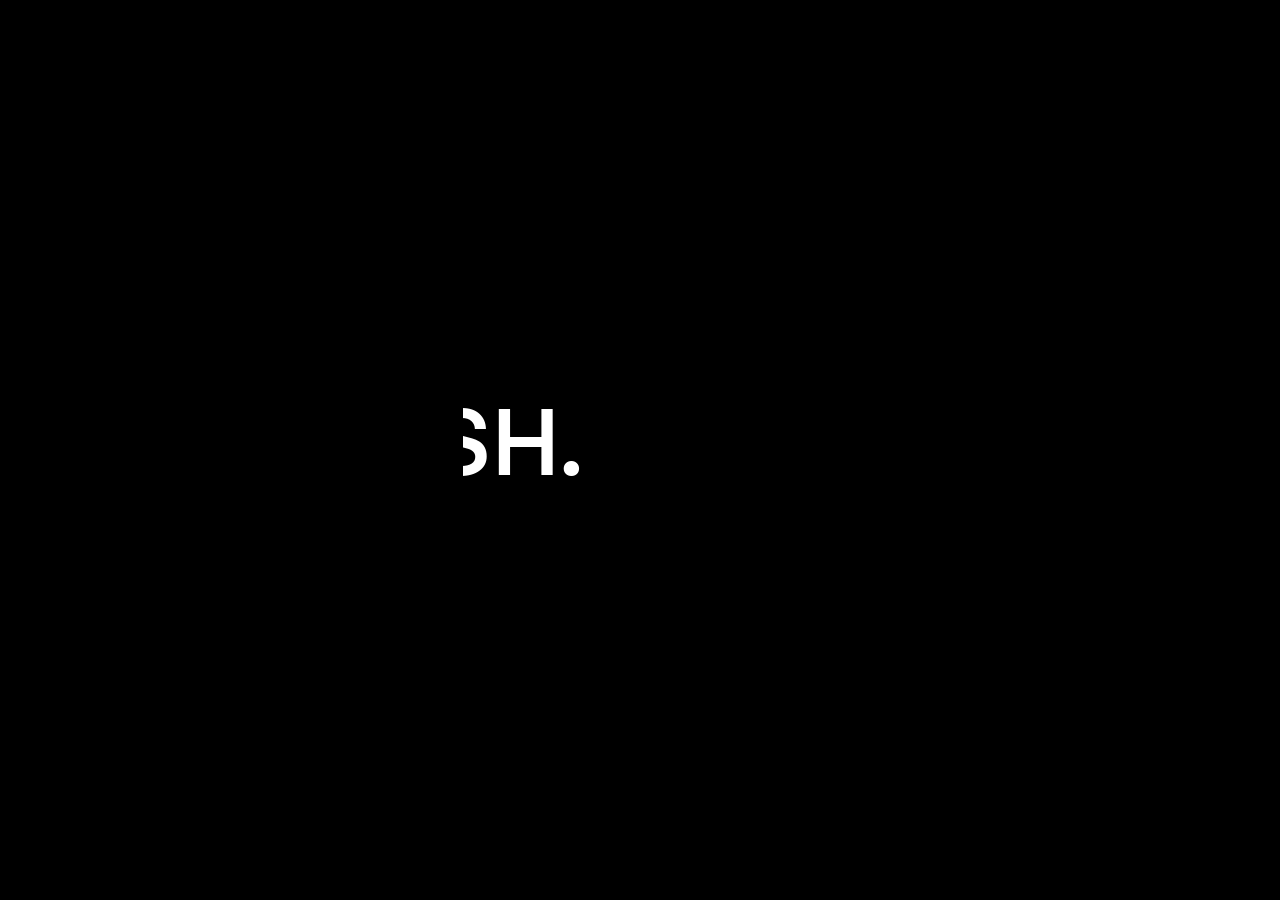
<file: index.html>
<!doctype html>
<html lang="en">

<head>
    <meta charset="UTF-8">
    <meta http-equiv="X-UA-Compatible" content="IE=edge">
    <meta name="viewport" content="width=device-width,initial-scale=1">
    <link rel="icon" href="images/tarish.svg" type="image/gif" sizes="16x16">
    <title>TARISH</title>
    <link rel="canonical" href="index.html" />
    <meta property="og:title" content="Tarish" />
    <meta property="og:description" content="Music & Entertainment" />
    <link rel="stylesheet" href="css/style.css">
    <script src="libs/PerlinFunction.js"></script>
    
     

    <style>
    .main-container {
        padding: 0 0 !important;
    }
    </style>
    <script defer="defer" src="431.js"></script>
    <script defer="defer" src="212.js"></script>
    <script defer="defer" src="825.js"></script>
    <script defer="defer" src="zindex.js"></script>
</head>

<body>
    <div class="page-reaveal-wrapper">
        <div class="page-reveal-inner">
            <div class="top-reveal"></div>
            <div class="reavealer-item-wrap">
                <div class="revealer-item">
                    <h1 class="bold">TARI
                        <base />SH.
                    </h1>
                </div>
                <div class="revealer-item revealer-placeholder"></div>
            </div>
        </div>
    </div>
    
      <!-- Prelaoder requirement -->
            <div id="button-wrap" >
                
            </div>
        
        
   
    <div id="luxy" class="smooth-scroller scroller">
        <div class="main-container">
            <section id="landing">
                <div id="wobbly-sphere-wrap" class="wobbly-sphere-wrap"></div>
                <div class="new-hero">
                    
                    <div class="hero-description">
                        
                        <h1 class="hero-bigtext"><img src="LOGO1.png" width="15%">Tarish&nbsp;<br />Music & Entertainments</h1>
                        <p class="hero-description-para text-white">Official Website of Tarish Music & Entertainments</p>
                    </div>
                    <div class="hero-footer">
                        <div class="hero-footer-service">
                            <a href="music.html" class="btn-expand btn-expand-sm">
                                <div class="grey-circle" style="border:1px solid red;"></div>
                                <h1 class="text-white btn-expand-text">Music</h1>
                            </a>
                           
                            <a href="entertainment.html" class="btn-expand btn-expand-sm">
                                <div class="grey-circle" style="border:1px solid red;"></div>
                                <h1 class="text-white btn-expand-text">Entertainment</h1>
                            </a></div>
                    </div>
                </div>
            </section>
            
    <!--Ball Cursor-->
    <div class="ball">
        <div class="view-case-arrow">
            <!-- <img src="images/ic_arrow.svg" alt="Image"> -->
            <p>View</p>
        </div>
    </div>
</body>
</html>
</file>
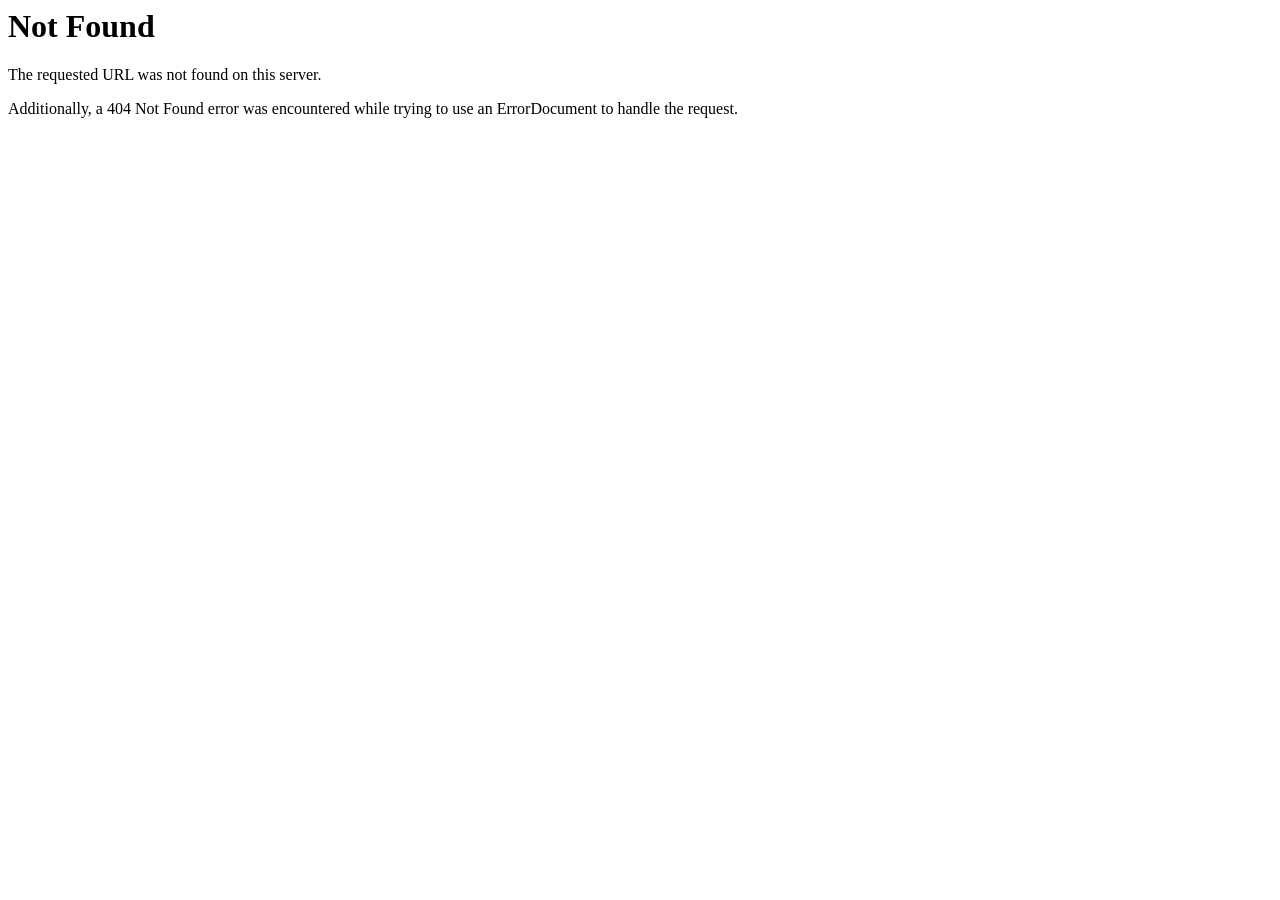
<file: css/owl.video.play.html>
<!DOCTYPE HTML PUBLIC "-//IETF//DTD HTML 2.0//EN">
<html><head>
<title>404 Not Found</title>
</head><body>
<h1>Not Found</h1>
<p>The requested URL was not found on this server.</p>
<p>Additionally, a 404 Not Found
error was encountered while trying to use an ErrorDocument to handle the request.</p>
</body></html>
</file>
<file: css/style.css>
:root {
    --black: #000000;
    --white: #ffffff;
    --themeDarkGrey: #171717;
    --themeLightGrey: #EFEFEF;
    --themeFeaturedBlack: #1C1D1F;
    --themeLightBlue: #94f2ff;
    --themeBlueText: #31A7FF;
    --textBlogGrey: #8B8A8A;
}

* {
    box-sizing: border-box !important;
    font-weight: normal;
}

@font-face {
    font-family: EinaRegular;
    src: url(../font/EinaRegular.ttf);
}

@font-face {
    font-family: EinaBold;
    src: url(../font/EinaSemiBold.ttf);
}

body {
    background-color: var(--white);
    font-size: 16px;
    font-family: EinaRegular, Arial, Helvetica, sans-serif !important;
    margin: 0;
    overflow-x: hidden !important;
}

.bold {
    font-family: EinaBold, Arial, Helvetica, sans-serif !important;
}

.italic {
    font-style: italic !important;
}

.scroller {
    height: 100vh;
}

h1 {
    margin-block-start: 0.2em;
    margin-block-end: 0.2em;
}

p, a {
    letter-spacing: 0.5px;
}

a {
    text-decoration: none;
    color: var(--black);
}

.text-white {
    color: var(--white) !important;
}

.text-black {
    color: var(--black) !important;
}

.text-b7 {
    color: #B7B7B7 !important;
}

.bg-black {
    background-color: var(--black);
}

.text-blog-blue {
    color: var(--themeBlueText) !important;
}

.text-blog-grey {
    color: var(--textBlogGrey) !important;
}

.vertical-middle {
    vertical-align: middle;
}

.top-nav {
    display: flex;
    flex-flow: row;
}

.insp-container {
    margin: 0 10vw;
}

#light-nav .grey-circle {
    background-color: var(--themeLightGrey);
}

.grey-circle.footer {
    background-color: #101010;
}

#light-nav .logo-brand {
    background-color: var(--black);
}

#light-nav .button-wrap {
    background-color: var(--black);
}

.logo-brand {
    height: 47px;
    width: 182px;
    background-color: var(--white);
    -webkit-mask: url(../images/logo.svg) no-repeat center;
    mask: url(../images/logo.svg) no-repeat center;
}

.main-container {
    padding: 10vh 0;
}

.navbar-lets-talk, .hero-footer-service {
    margin-left: auto;
    position: relative;
    display: flex;
    flex-flow: row;
}

.hero-footer-service {
    width: 100%;
    align-items: center;
    justify-content: space-between;
}

.btn-expand {
    display: flex;
    align-items: center;
    justify-content: center;
    flex-flow: row;
}

.btn-expand-sm {
    width: 150px;
    height: 60px;
}

.btn-expand-lg {
    width: 240px;
    height: 60px;
}

.btn-expand-text {
    position: absolute;
    font-size: 20px;
    z-index: 1;
}

.btn-expand-text-lg {
    position: absolute;
    font-size: 20px;
    z-index: 1;
}

.grey-circle {
    width: 60px;
    height: 100%;
    background: var(--themeDarkGrey);
    border-radius: 50px;
    margin-right: auto;
    margin-left: 0;
}

.circle-light {
    background: #94f2ff;
    width: 66px;
    height: 66px;
    border-radius: 50px;
    margin-right: auto;
    margin-left: 8%;
}

.circle-outline {
    background: transparent;
    border: 2px solid #171717;
}

.wobbly-sphere-wrap {
    position: absolute;
    top: 0;
    left: 0;
    z-index: 0;
    height: 100vh;
    width: 100vw;
    background-color: var(--black);
}

.wobbly-sphere-wrap canvas {
    max-width: 100%;
}

.navbar-button {
    margin-left: 10vw;
    z-index: 300;
}

.navbar-brand {
    display: flex;
    align-items: center;
    justify-content: center;
}

.mt-5 {
    margin-top: 5vh;
}

.mt-10 {
    margin-top: 10vh;
}

.mt-15 {
    margin-top: 15vh;
}

.mt-20 {
    margin-top: 20vh;
}

.py-5 {
    padding: 5vh 0;
}

.py-10 {
    padding: 10vh 0;
}

.py-15 {
    padding: 15vh 0;
}

.py-20 {
    padding: 20vh 0;
}


#light-nav .navbar-button {
    display: none;
}

.navbar-button {
    margin-left: 10vw;
    z-index: 300;
    position: fixed;
    right: 1vw;
    top: 10vh;
}

@media (max-width: 768px) {
    .mt-10 {
        margin-top: 5vh;
    }

    .mt-15 {
        margin-top: 8vh;
    }

    .mt-20 {
        margin-top: 10vh;
    }

    .py-10 {
        padding: 5vh 0;
    }

    .py-15 {
        padding: 8vh 0;
    }

    .py-20 {
        padding: 10vh 0;
    }

    .navbar-button {
        top: 15px;
    }
}

@media screen and (max-width: 600px) {
    .navbar-brand {
        position: absolute;
        left: 20%;
        right: 25%;
        top: 25px;
    }

    .navbar-button {
        margin-top: 25px;

    }

    .top-nav {
        align-items: center;
        justify-content: space-between;
        margin-top: 25px;
    }

    .navbar-lets-talk, .hero-footer-service {
        margin-left: 0;
    }

    .navbar-button {
        margin-right: 5vw;
    }

    .insp-container {
        margin: 0 5vw;
    }

    .navbar-button {
        top: 11vh;
    }
}

section {
    overflow-x: hidden !important;
}

.overflow-hidden {
    overflow: hidden;
}

.position-static {
    position: static !important;
}

.button-wrap {
    width: 60px;
    height: 60px;
    cursor: pointer;
    background: white;
    border-radius: 50px;
    display: flex;
    align-items: center;
    justify-content: center;
}

#landing {
    background: #000;
}

.new-hero {
    height: 100vh;
    width: 100%;
    padding: 5.87rem 10vw;
    display: flex;
    flex-flow: column;
}

.hero-description {
    margin-top: auto;
    margin-bottom: auto;
}

.hero-bigtext {
    font-size: 5.208vw;
    margin: 0;
    line-height: 130%;
    color: var(--white);
    font-family: EinaBold, Arial, Helvetica, sans-serif;
}

.hero-description-para {
    font-size: 1.250vw;
    line-height: 150%;
    margin-top: 5vh;
}

@media screen and (max-width: 1440px) {
    .hero-description-para {
        font-size: 1.389vw;
    }
}

@media screen and (max-width: 1024px) {
    .hero-bigtext {
        font-size: 5.9vw;
    }

    .hero-description-para {
        font-size: 1.953vw;
    }
}

@media screen and (max-width: 768px) {
    .new-hero {
        padding: 5.87rem 3vw;
    }

    .hero-description-para {
        font-size: 2.604vw;
    }
}

.hero-footer {
    display: flex;
}

.first-reel h1 {
    font-size: 107px;
}

.marquee {
    width: 100%;
    -webkit-box-align: center;
    -webkit-align-items: center;
    -ms-flex-align: center;
    align-items: center;
    display: flex;
    overflow: hidden;
}

.marquee-content {
    display: -webkit-box;
    display: -webkit-flex;
    display: -ms-flexbox;
    display: flex;
    margin-left: 5rem;
}

.marquee-tag {
    display: -webkit-box;
    display: -webkit-flex;
    display: -ms-flexbox;
    display: flex !important;
    -webkit-box-align: center;
    -webkit-align-items: center;
    -ms-flex-align: center;
    align-items: center;
    line-height: normal;
    margin: 0 20px;
    font-size: 8.854vw;
    font-family: EinaBold, Arial, Helvetica, sans-serif;
}

.marquee-content {
    -webkit-animation: marquee 40s linear infinite running;
    animation: marquee 40s linear infinite running;
}

@keyframes marquee {
    0% {
        -webkit-transform: translateX(0);
        transform: translateX(0);
    }

    100% {
        -webkit-transform: translate(-100%);
        transform: translate(-100%);
    }
}

.menu-box {
    display: none;
}

.menu-backdrop {
    position: fixed;
    top: 0;
    right: 0;
    left: 0;
    bottom: 0;
    z-index: 197;
    pointer-events: none;
}

.menu-backdrop {
    pointer-events: auto;
}

.menu-wrap {
    position: fixed;
    top: 0;
    right: 0;
    z-index: 200;
    height: 100vh;
    width: 880px;
    overflow: auto;
    padding: 100px 0 90px 0;
    background: #fff;
    left: auto;
    overflow: hidden;
}

.menu-inner {
    display: flex;
    align-items: center;
    height: 85%;
    width: 100%;
}

.menu-container {
    width: 100%;
    padding: 0 5vw;
}

.menu-grid {
    display: flex;
    flex-flow: row;
    width: 100%;
}

.menu-grid-left {
    display: flex;
    flex-flow: column;
    -webkit-box-flex: 0.8;
    flex: 0.8;
    width: 100%;
}

.menu-grid-right {
    display: flex;
    flex-flow: column;
    -webkit-box-flex: 1.2;
    flex: 1.2;
    width: 100%;
}

.menu-title {
    padding: 0 0 25px 0;
}

.title-sm {
    padding: 0 0 5px 0;
}

.menu-title p {
    font-size: 16px;
    color: #ccc;
}

.menu-social, .menu-nav {
    width: 100%;
    display: flex;
    flex-flow: column;
}

.menu-social a {
    color: var(--themeDarkGrey);
    font-size: 0.833vw;
    line-height: 110%;
    padding: 13px 0;
    text-decoration: none;
    width: max-content;
    position: relative;
}

.menu-nav-item {
    padding: 0 0 20px 0;
    overflow: hidden;
}

.menu-nav a {
    color: var(--black);
    font-size: 3.125vw;
    line-height: 110%;
    text-decoration: none;
    width: max-content;
    display: block;
    position: relative;
}

.menu-nav a:before, .menu-mail a:before, .menu-social a:before {
    content: "";
    display: block;
    position: absolute;
    left: 0;
    right: 0;
    bottom: 0;
    height: 2px;
    background: rgba(0, 0, 0, 0);
}

.menu-nav a:after, .menu-nav a:before, .menu-mail a:after, .menu-mail a:before, .menu-social a:after, .menu-social a:before {
    content: "";
    display: block;
    position: absolute;
    left: 0;
    right: 0;
    bottom: 0;
    height: 2px;
    background: rgba(0, 0, 0, 0);
}

.menu-nav a:after, .menu-mail a:after, .menu-social a:after {
    background: #000;
    -webkit-transform: scaleX(0);
    -moz-transform: scaleX(0);
    -ms-transform: scaleX(0);
    -o-transform: scaleX(0);
    transform: scaleX(0);
    -webkit-transition: -webkit-transform .8s cubic-bezier(.19, 1, .22, 1);
    transition: -webkit-transform .8s cubic-bezier(.19, 1, .22, 1);
    -o-transition: -o-transform .8s cubic-bezier(.19, 1, .22, 1);
    -moz-transition: transform .8s cubic-bezier(.19, 1, .22, 1), -moz-transform .8s cubic-bezier(.19, 1, .22, 1);
    transition: transform .8s cubic-bezier(.19, 1, .22, 1);
    transition: transform .8s cubic-bezier(.19, 1, .22, 1), -webkit-transform .8s cubic-bezier(.19, 1, .22, 1), -moz-transform .8s cubic-bezier(.19, 1, .22, 1), -o-transform .8s cubic-bezier(.19, 1, .22, 1);
}

.menu-nav a:focus:after, .menu-nav a:hover:after, .menu-mail a:focus:after, .menu-mail a:hover:after, .menu-social a:focus:after, .menu-social a:hover:after {
    -webkit-transform: scaleX(1);
    -moz-transform: scaleX(1);
    -ms-transform: scaleX(1);
    -o-transform: scaleX(1);
    transform: scaleX(1);
}

.menu-mail a {
    font-size: 30px;
    color: var(--black);
    position: relative;
}

.menu.dark .menu-wrap {
    background-color: var(--black);
}

.menu.dark .menu-title p {
    color: var(--white);
}

.menu.dark .menu-social a, .menu.dark .menu-nav a, .menu.dark .menu-mail a {
    color: var(--white);
}

.menu.dark .menu-nav a:before, .menu.dark .menu-mail a:before, .menu.dark .menu-social a:before {
    content: "";
    display: block;
    position: absolute;
    left: 0;
    right: 0;
    bottom: 0;
    height: 2px;
    background: rgba(0, 0, 0, 0);
}

.menu.dark .menu-nav a:after, .menu.dark .menu-nav a:before, .menu.dark .menu-mail a:after, .menu.dark .menu-mail a:before, .menu.dark .menu-social a:after, .menu.dark .menu-social a:before {
    content: "";
    display: block;
    position: absolute;
    left: 0;
    right: 0;
    bottom: 0;
    height: 2px;
    background: rgba(0, 0, 0, 0);
}

.menu.dark .menu-nav a:after, .menu.dark .menu-mail a:after, .menu.dark .menu-social a:after {
    background: #fff;
    -webkit-transform: scaleX(0);
    -moz-transform: scaleX(0);
    -ms-transform: scaleX(0);
    -o-transform: scaleX(0);
    transform: scaleX(0);
    -webkit-transition: -webkit-transform .8s cubic-bezier(.19, 1, .22, 1);
    transition: -webkit-transform .8s cubic-bezier(.19, 1, .22, 1);
    -o-transition: -o-transform .8s cubic-bezier(.19, 1, .22, 1);
    -moz-transition: transform .8s cubic-bezier(.19, 1, .22, 1), -moz-transform .8s cubic-bezier(.19, 1, .22, 1);
    transition: transform .8s cubic-bezier(.19, 1, .22, 1);
    transition: transform .8s cubic-bezier(.19, 1, .22, 1), -webkit-transform .8s cubic-bezier(.19, 1, .22, 1), -moz-transform .8s cubic-bezier(.19, 1, .22, 1), -o-transform .8s cubic-bezier(.19, 1, .22, 1);
}

.menu.dark .menu-nav a:focus:after, .menu.dark .menu-nav a:hover:after, .menu.dark .menu-mail a:focus:after, .menu.dark .menu-mail a:hover:after, .menu.dark .menu-social a:focus:after, .menu.dark .menu-social a:hover:after {
    -webkit-transform: scaleX(1);
    -moz-transform: scaleX(1);
    -ms-transform: scaleX(1);
    -o-transform: scaleX(1);
    transform: scaleX(1);
}

@media screen and (max-width:1440px) {
    .menu-wrap {
        width: 50vw;
    }

    .menu-social a {
        font-size: 1.111vw;
    }

    .menu-nav a {
        font-size: 4.167vw;
    }
}

@media screen and (max-width:1024px) {
    .menu-social a {
        font-size: 1.563vw;
    }

    .menu-nav a {
        font-size: 5.859vw;
    }
}

@media screen and (max-width:768px) {
    .menu-wrap {
        width: 100%;
    }

    .menu-social a {
        font-size: 2.083vw;
    }

    .menu-nav a {
        font-size: 7.813vw;
    }
}

@media screen and (max-width:500px) {
    .menu-social a {
        font-size: 3.200vw;
    }

    .menu-nav a {
        font-size: 12vw;
    }
}

#section-mission {
    margin: 0;
    padding-top: 5rem;
    z-index: 99;
}

.mission-statement-wrap {
    display: flex;
    flex-flow: row;
    margin-top: 10vh;
}

.statement-visual, .statement-description {
    flex: 0 0 50%;
    display: flex;
    height: 500px;
}

.statement-visual {
    justify-content: center;
    align-items: center;
    position: relative;
}

.statement-visual model-viewer {
    width: 100%;
    height: 100%;
}

.statement-visual-inner {
    width: 100%;
    height: 100%;
    display: flex;
    justify-content: center;
    align-items: center;
}

.scroll-wrap-visual-inner {
    width: 100%;
    height: 100%;
    display: flex;
    align-items: center;
    justify-content: center;
}

#vidBranding {
    width: auto;
    height: 70%;
    border-radius: 50px;
    transition: 0.3s;
}

#vidMission {
    width: auto;
    height: 350px;
    border-radius: 50px;
    transition: 0.3s;
}

.blend {
    mix-blend-mode: exclusion;
}

.ball {
    width: 50px;
    height: 50px;
    position: fixed;
    top: 0;
    left: 0;
    border: 2px solid #2257ff;
    border-radius: 50%;
    pointer-events: none !important;
    z-index: 999;
    pointer-events: none;
    will-change: transform;
    display: flex;
    align-items: center;
    justify-content: center;
}

.view-case-arrow {
    opacity: 0;
    position: absolute;
}

.view-project {
    opacity: 0;
    position: absolute;
}

.view-project p {
    font-size: 16px;
}

.statement-description {
    flex-flow: column;
    justify-content: center;
}

.statement-description h1 {
    font-size: 30px;
}

.statement-description p {
    font-size: 20px;
}

.vision-wrap {
    display: flex;
    flex-flow: row;
    margin-top: 10rem;
}

.vision-statement, .scroll-wrap {
    flex: 0 0 50%;
    display: flex;
}

.vision-statement {
    flex-flow: column;
    align-items: flex-end;
}

.scroll-wrap {
    flex-flow: column;
}

.scroll-wrap p {
    font-size: 20px;
    margin-top: 15vh;
}

.scroll-wrap-visual {
    width: 100%;
    height: 100%;
}

.vision-statement>h1 {
    font-size: 30px;
    text-align: right;
}

.vision-statement a {
    font-size: 1.875rem;
    text-align: right;
    margin-top: 10rem;
    margin-bottom: 15rem;
    cursor: pointer;
    position: relative;
}

.new-our-clients {
    margin-top: 20vh;
    overflow-x: hidden !important;
}

.our-clients-heading {
    margin-bottom: 15vh;
}

.clints-reel {
    margin: 5rem 0;
    width: 425%;
    background-color: var(--black);
    padding: 10vh 0;
}

.clints-reel-content img {
    margin-inline-end: 5vw;
}

.ic-lamp {
    width: 92rem;
    position: absolute;
}

.ic-clock {
    width: 55%;
    height: auto;
    position: absolute;
    left: 2%;
    top: -15%;
}

.ic-chat {
    width: 50%;
    height: auto;
    position: absolute;
    top: 0;
    right: 3%;
}

.ic-clock img, .ic-lamp img, .ic-chat img {
    max-width: 100%;
    height: auto;
}

#featured-projects {
    margin-top: 15rem;
    height: 100vh;
    overflow: hidden;
}

.featured-heading-wrap h1 {
    font-family: EinaBold, Arial, Helvetica, sans-serif;
    font-size: 9.375vw;
    margin: 0;
    line-height: 100%;
    overflow: hidden;
    margin: 0 26vw 0 22vw;
}

.featured-heading-wrap h1:first-of-type {
    color: transparent;
    -webkit-text-stroke-width: 1px;
    -webkit-text-stroke-color: var(--black);
    transition: .2s;
}

.featured-heading-wrap h1:first-of-type:hover {
    color: var(--black);
}

.featured-heading-wrap h1:last-of-type {
    text-align: right;
    transition: .2s;
}

.featured-heading-wrap h1:last-of-type:hover {
    color: transparent;
    -webkit-text-stroke-width: 1px;
    -webkit-text-stroke-color: var(--black);
}

/* 
@media screen and (max-width:1440px) {
    .featured-heading-wrap h1 {
        font-size: 150px;
    }
} */

.featured-inner {
    overflow: hidden;
}

.featured-dark {
    margin-top: 10rem;
    padding-top: 10rem;
    padding-left: 5rem;
    padding-right: 5rem;
    display: flex;
    flex-flow: column;
}

.project-inner {
    display: flex;
    flex-flow: row;
    margin-block-start: 10vh;
}

.row-reverse {
    flex-flow: row-reverse;
}

.text-left {
    text-align: left !important;
}

.featured-description, .featured-visual {
    display: flex;
    flex: 0 0 50%;
    padding: 0 5rem 0 5rem;
}

.featured-description {
    display: flex;
    flex-flow: column;
    justify-content: center;
}

.fd-right {
    align-items: flex-end;
}

.fd-left {
    align-items: flex-start;
}

.description-heading, .description-detail, .description-sub-detail, .description-case-detail {
    color: var(--white);
    text-align: right;
}

.description-heading {
    font-size: 20px;
}

.description-detail {
    font-size: 3.490vw;
}

.description-sub-detail {
    font-size: 18px;
    letter-spacing: 0.5px;
}

.description-case-detail {
    font-size: 20px;
    text-decoration: underline;
    cursor: none;
}

.featured-visual {
    display: flex;
}

.panel {
    display: flex;
    align-items: center;
    justify-content: center;
    height: 100%;
    width: 100%;
    cursor: none;
    background-position: center !important;
}

.mixed-panel {
    margin-top: -15vh;
}

.panel_1 {
    /* background: url(../images/featured/Project_1.png); */
    background-repeat: no-repeat;
    background-size: contain;
    /* background-color: #aec2f8; */
}

.panel_2 {
    /* background: url(../images/featured/Project_2.png); */
    background-repeat: no-repeat;
    background-size: contain;
    /* background-color: #FFDC7C; */
}

.panel_3 {
    /* background: url(../images/featured/Project_3.png); */
    background-repeat: no-repeat;
    background-size: contain;
    height: auto;
    /* background-color: #1d212c; */
}

.panel_4 {
    /* margin-top: 15vh; */
    /* background: url(../images/featured/Project_4.png); */
    background-repeat: no-repeat;
    background-size: contain;
    /* background-color: #FFDC7C; */
}

.panel_5 {
    /* background: url(../images/featured/Project_5.png); */
    background-repeat: no-repeat;
    background-size: contain;
    /* background-color: #FFDC7C; */
}

.panel_6 {
    /* background: url(images/featured/Project_6.png); */
    background-repeat: no-repeat;
    background-size: contain;
    background-position-x: center;
    /* background-color: #FFDC7C; */
}

.panel img, .panel video {
    width: 100%;
    max-width: 100%;
    height: auto;
}

@media (max-width: 1024px) {
    .project-inner {
        margin-block-start: 5vh;
    }

    .mixed-panel {
        margin-top: 0;
    }
}

@media (max-width: 768px) {
    .description-sub-detail br {
        display: none;
    }

    .featured-visual {
        align-items: flex-end;
    }

    .project-inner {
        margin-block-start: 10vh;
    }
}

@media (max-width: 768px) {
    .project-inner, .project-inner.row-reverse {
        flex-flow: column;
    }

    .fd-right, .fd-left {
        align-items: flex-start;
    }

    .description-heading, .description-detail, .description-sub-detail, .description-case-detail {
        text-align: left;
    }

    .featured-visual {
        margin-block-start: 10vh;
    }

    .panel {
        margin-top: 0 !important;
    }
}

.featured-mission {
    margin: 5.87rem 7vw;
    display: flex;
}

.featured-mission h1 {
    color: var(--white);
    font-size: 3.490vw;
}

.services-wrap {
    display: flex;
    flex-flow: column;
    margin: 0 14vw;
}

.new-providing {
    color: var(--black);
    font-size: 30px;
}

.services-statement {
    color: var(--black);
    font-size: 3.490vw;
    letter-spacing: 0.5px;
}

.service-categories {
    display: flex;
    flex-flow: row;
    justify-content: space-evenly;
    margin-top: 10vh;
}

.service-design, .service-development, .service-marketing, .service-content {
    flex: 0 0 25%;
}

.service-design a, .service-development a, .service-marketing a, .service-content a {
    color: var(--black);
    font-size: 20px;
    line-height: 110%;
    margin-bottom: 4.5rem;
    display: block;
    transition: .3s;
}

.service-design a:hover, .service-development a:hover, .service-marketing a:hover, .service-content a:hover {
    color: #5b5c5d;
}

.more-services {
    margin: 5rem auto;
}

.recognition-wrap {
    background: var(--black);
    margin-top: 15rem;
    padding: 10rem 0 10rem 0;
}

.recognition-heading {
    font-size: 30px;
    color: var(--white);
    margin: 0 14vw;
}

.recognition-reel {
    margin-top: 10vh;
}

.recognition-reel-content {
    color: var(--white);
}

.footer-inner {
    background-color: var(--black);
    margin: 0;
    padding-top: 10rem;
}

.footer-heading {
    font-size: 3.490vw;
    color: var(--white);
    margin: 0 14vw;
}

.footer-reel-content {
    color: #292A2C;
}

.footer-reel {
    padding: 5rem 0;
}

.footer-contact-wrap {
    margin: 0 14vw;
    display: flex;
    flex-flow: row;
}

.footer-contact-left, .footer-contact-right {
    flex: 0 0 50%;
}

.footer-contact-left p, .footer-contact-left h3, .footer-contact-left a {
    color: var(--white);
}

.footer-contact-left a {
    text-decoration: underline;
}

.footer-contact-left p {
    font-size: 16px;
}

.footer-contact-left h3 {
    font-size: 30px;
    margin: 5vh 0;
}

.footer-contact-right {
    display: flex;
    flex-flow: column;
}

.footer-right-links, .footer-right-cookies {
    display: flex;
    flex-flow: row;
}

.footer-link-col {
    flex: 0 0 33.33%;
}

.footer-right-links ul, .footer-right-cookies ul {
    padding-inline-start: 0;
}

.footer-right-links ul li, .footer-right-cookies ul li {
    font-size: 16px;
    margin-bottom: 2rem;
}

.footer-right-links ul li::marker, .footer-right-cookies ul li::marker {
    content: "";
}

.footer-right-links a {
    color: var(--white);
}

.footer-right-cookies ul li a {
    color: #4D4D4D;
}

/* 
.reveal {
    height: 10vh;
    width: 100%;
    background-color: blueviolet;
} */

.page-reaveal-wrapper {
    width: 100%;
    height: 100vh;
    position: fixed;
    z-index: 99;
}

.page-reveal-inner {
    width: 100%;
    height: 100%;
    display: flex;
    justify-content: center;
    align-items: center;
    flex-flow: row;
}

.top-reveal, .bottom-reveal {
    width: 100%;
    height: 100%;
    /* background-color: var(--themeLightGrey); */
    background-color: var(--black);
}

.blog-inner {
    display: flex;
    align-items: center;
    justify-content: center;
    position: relative;
}

.reavealer-item-wrap {
    position: absolute;
    overflow: hidden;
    height: 100%;
    width: 100%;
    display: flex;
    align-items: center;
    justify-content: center;
}

.revealer-item {
    position: absolute;
}

.revealer-item h1 {
    font-size: 7.292vw;
    line-height: 130%;
    margin: 0;
    overflow: hidden;
    color: var(--white);
}

.revealer-item img {
    max-width: 100%;
    height: auto;
}

.revealer-placeholder {
    height: 100%;
    width: 100%;
    background-color: var(--black);
}

.ct-wrap {
    position: absolute;
}

.ct-wrap h1 {
    font-size: 6.250vw;
    font-family: EinaBold, Arial, Helvetica, sans-serif;
    overflow: hidden;
}

.footer-lets-talk {
    margin: 10vh 14vw;
}

.font-60 {
    font-size: 60px;
}

.font-40 {
    font-size: 40px;
}

.font-30 {
    font-size: 30px;
}

.font-24 {
    font-size: 24px;
}

.page-revealer {
    height: 100%;
    width: 100%;
    position: absolute;
    top: 0;
    left: 0;
    background: var(--white);
    z-index: 999;
}

@media (max-width: 1440px) {
    .font-60 {
        font-size: 4.167vw;
    }

    .font-30 {
        font-size: 2.083vw;
    }

    .font-24 {
        font-size: 1.667vw;
    }

    .font-40 {
        font-size: 2.778vw;
    }
}

@media screen and (max-width:1024px) {
    .featured-dark {
        padding-left: 3vw;
        padding-right: 3vw;
    }

    .featured-description, .featured-visual {
        padding: 0 1% 0 1%;
    }

    .featured-mission {
        margin: 10vh 3vw 10vh 3vw;
    }

    .featured-mission h1 {
        font-size: 4vw;
    }

    .services-wrap {
        margin: 0 7vw;
    }

    .services-statement {
        font-size: 4.0vw;
    }

    .btn-expand-text-lg {
        font-size: 2.0vw;
    }

    .recognition-heading {
        margin: 0 7vw;
    }

    .footer-heading {
        margin: 0 7vw;
    }

    .footer-lets-talk {
        margin: 0 7vw;
        margin-top: 5vh;
    }

    .footer-contact-wrap {
        margin: 0 7vw;
    }
}

@media screen and (max-width:768px) {
    .mission-statement-wrap {
        flex-flow: column;
    }

    .statement-visual, .statement-description {
        flex: none;
        padding: 0 3vw;
    }

    .statement-description p {
        font-size: 3vw;
    }

    .statement-description h1, .statement-description p {
        text-align: center;
    }

    .vision-wrap {
        flex-flow: column;
        margin-top: 5vh;
        align-items: center;
        justify-content: center;
    }

    .vision-statement {
        flex-flow: column;
        padding: 0 3vw;
        align-items: center;
        justify-content: center;
    }

    .vision-statement>h1 {
        font-size: 4.083vw;
        text-align: center;
    }

    .scroll-wrap p {
        font-size: 3vw;
    }

    .featured-mission {
        margin: 10vh 0;
    }

    .services-wrap {
        margin: 0 3vw;
    }

    .services-statement {
        font-size: 4.5vw;
    }

    .vision-statement a {
        margin-top: 10vh;
        margin-bottom: 15vh;
    }

    .new-our-clients {
        margin-top: 15vh;
    }

    #featured-projects {
        margin-top: 10vh;
    }

    .panel {
        height: 100%;
    }

    .mixed-panel {
        margin-top: 0;
    }

    .service-design a, .service-development a, .service-marketing a, .service-content a {
        font-size: 1.8vw;
    }

    .recognition-heading {
        font-size: 4.083vw;
    }

    .footer-contact-wrap, .footer-heading {
        margin: 0 3vw;
    }

    .footer-lets-talk {
        margin: 0 3vw;
        margin-top: 5vh;
    }

    .recognition-heading {
        margin: 0 3vw;
    }

    .font-24 {
        font-size: 2.083vw;
    }

    .font-40 {
        font-size: 3.778vw;
    }
}

@media (max-width: 550px) {
    .font-60 {
        font-size: 5.5vw;
    }
}

@media screen and (max-width: 500px) {
    .btn-expand-lg {
        width: 200px;
    }

    .hero-description-para br {
        display: none !important;
    }

    .hero-description-para div {
        display: inline !important;
    }

    .hero-description-para {
        font-size: 3.5vw;
    }

    .service-categories {
        flex-wrap: wrap;
    }

    .service-design, .service-development, .service-marketing, .service-content {
        flex: 0 0 50%;
    }

    .service-design a, .service-development a, .service-marketing a, .service-content a {
        font-size: 3.8vw;
    }

    .new-providing {
        font-size: 3.8vw;
    }

    .btn-expand-text-lg {
        font-size: 4.0vw;
    }

    .footer-contact-wrap {
        flex-flow: column;
    }

    .footer-right-cookies {
        flex-wrap: wrap;
        align-items: center;
        justify-content: center;
    }

    .footer-right-cookies .footer-link-col {
        flex: 0 0 50%;
        display: flex;
        align-items: center;
        justify-content: center;
    }

    .footer-right-links ul li, .footer-right-cookies ul li {
        font-size: 3.490vw;
    }

    .footer-contact-left p {
        font-size: 3.490vw;
    }

    .footer-contact-left h3 {
        font-size: 4.490vw;
    }

    #vidBranding {
        height: 56%;
    }

    .ball {
        display: none;
    }
}

.feedback-section {
    margin: 15vh 0;
}

.feedback-item {
    display: flex;
    flex-flow: column;
    width: 100%;
    max-width: fit-content;
}

.feedback-item .fb-content p {
    font-size: 30px;
    color: var(--black);
}

.feedback-item .fb-author p {
    font-size: 18px;
    color: var(--black);
}

.fb-slider-wrap {
    margin-left: 10vw;
    overflow: hidden;
    margin-block-start: 10vh;
}

@media (max-width: 1440px) {
    .feedback-item .fb-content p {
        font-size: 2.083vw;
    }
}

@media (max-width: 1024px) {
    .feedback-item .fb-author p {
        font-size: 2vw;
    }
}

@media (max-width: 768px) {
    .feedback-item .fb-content p {
        font-size: 3vw;
    }

    .feedback-item .fb-author p {
        font-size: 2.3vw;
    }
}

@media (min-width: 550px) {
    .hero-bigtext br {
        display: none !important;
    }
}

@media (max-width: 550px) {
    .hero-bigtext {
        font-size: 12.208vw;
    }

    .feedback-section {
        margin: 7vh 0;
    }

    .font-30 {
        font-size: 14px;
    }

    .font-24 {
        font-size: 12px;
    }

    .font-40 {
        font-size: 4.0vw;

    }

    .recognition-wrap {
        margin-top: 7vh;
    }
}
</file>
